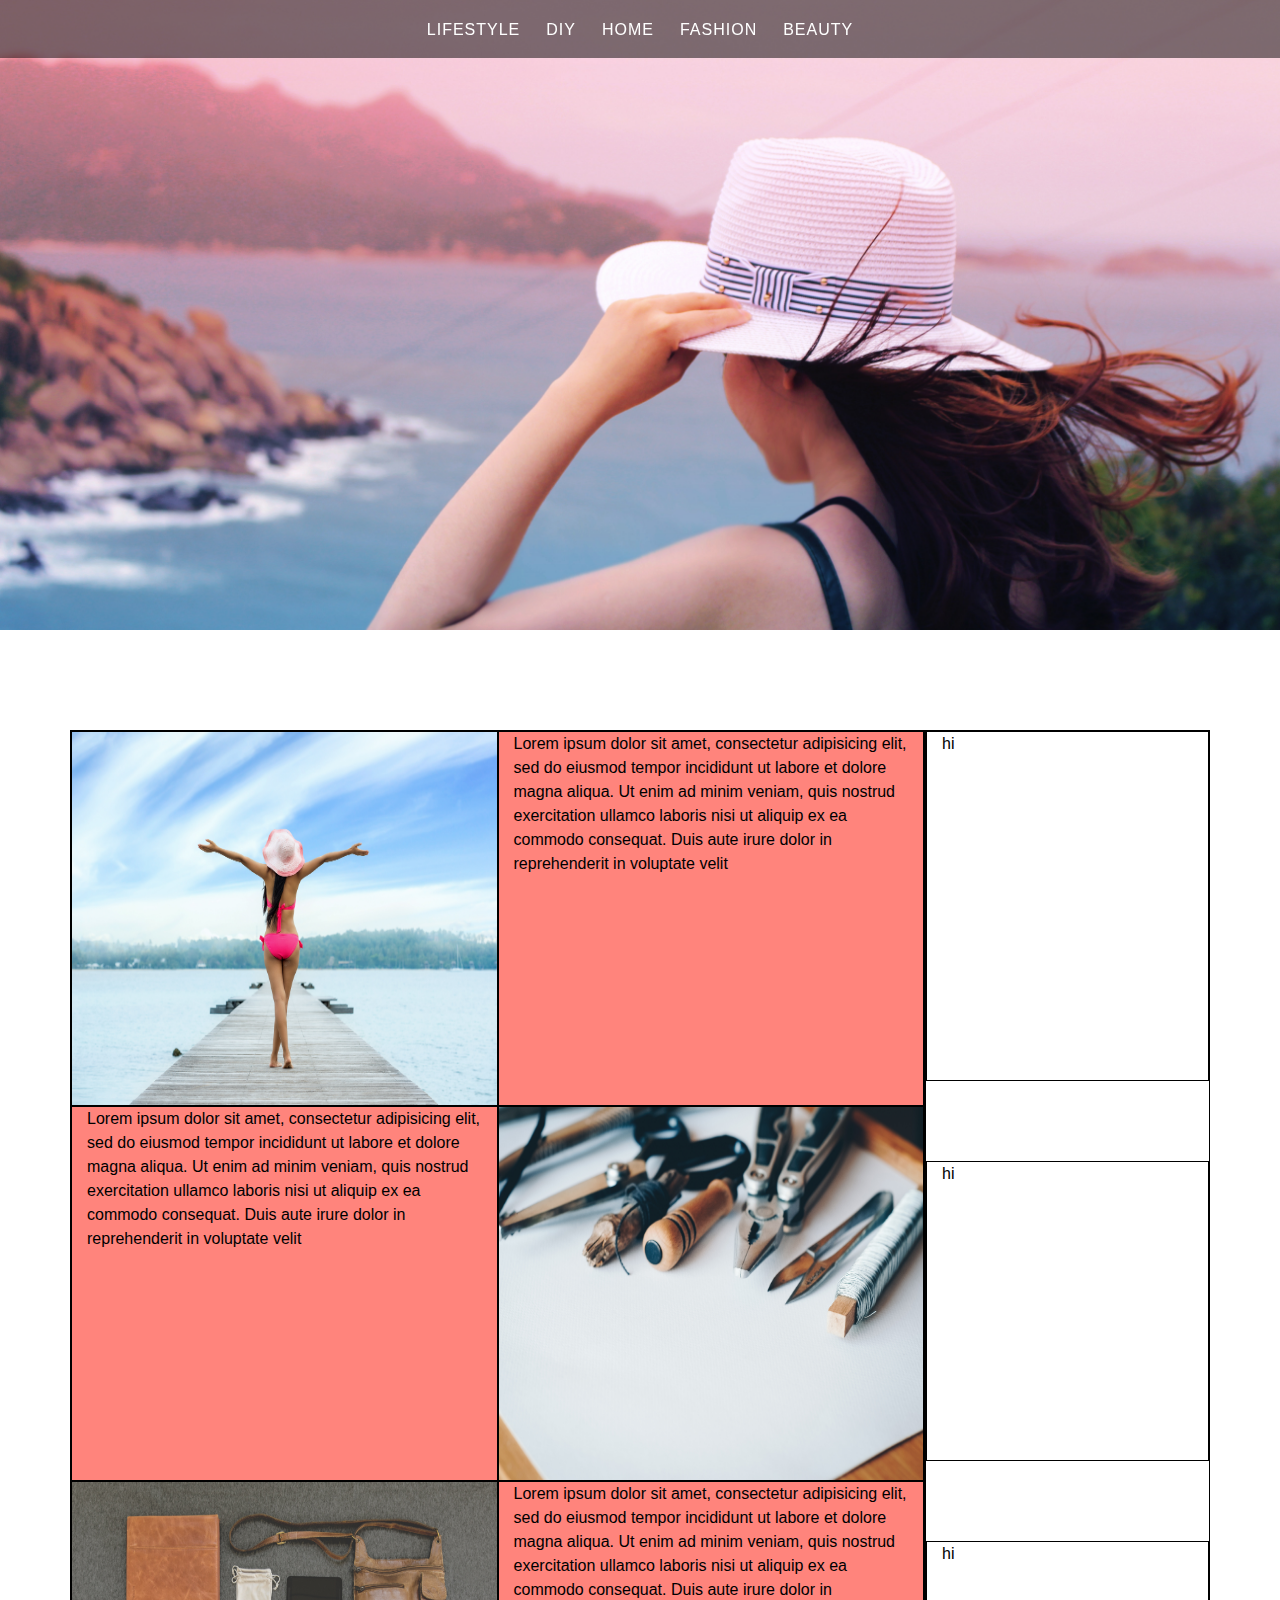
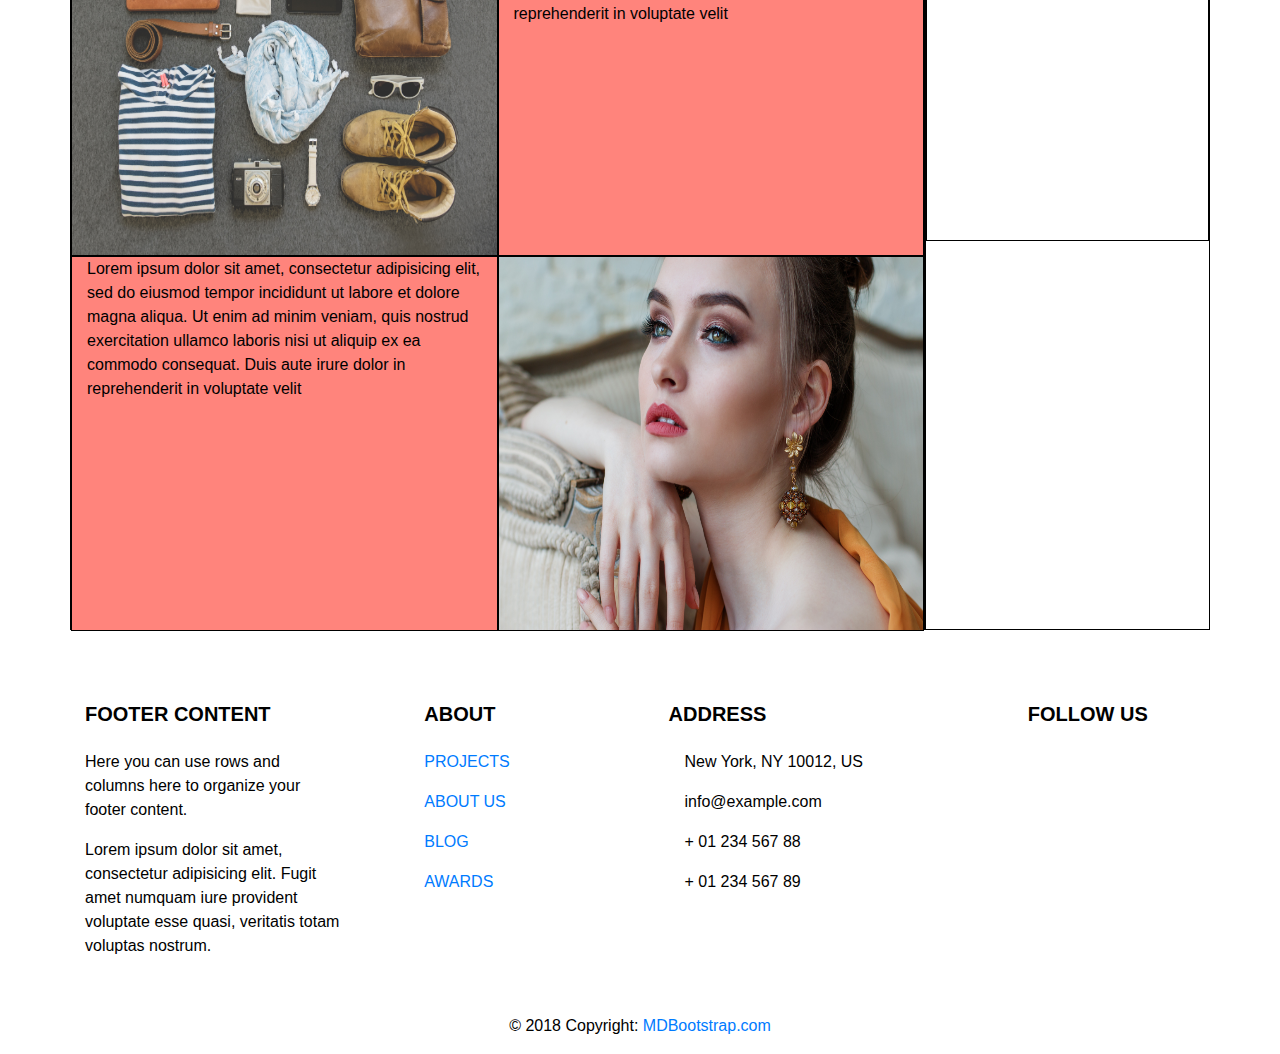
<file: index.html>
<!DOCTYPE html>
<html lang="en">
<head>
	<meta charset="utf-8">
	<meta name="viewport" content="width=device-width, initial-scale=1.0, maximum-scale=1.0, user-scalable=no">
	<meta http-equiv="X-UA-Compatible" content="IE=Edge">

	<!-- EXTERNAL BOOTSTRAP -->
	<link rel="stylesheet" type="text/css" href="assets/css/bootstrap.min.css">

	<!-- EXTERNAL CSS -->
	<link rel="stylesheet" type="text/css" href="assets/css/style.css">

	<!-- FONT AWESOME -->
	<link rel="stylesheet" href="https://use.fontawesome.com/releases/v5.0.13/css/all.css" integrity="sha384-DNOHZ68U8hZfKXOrtjWvjxusGo9WQnrNx2sqG0tfsghAvtVlRW3tvkXWZh58N9jp" crossorigin="anonymous">


	<script src="https://ajax.googleapis.com/ajax/libs/jquery/3.3.1/jquery.min.js"></script>
  	<script src="https://maxcdn.bootstrapcdn.com/bootstrap/3.3.7/js/bootstrap.min.js"></script>

	<title>Home</title>
</head>

<body id="bg-color">

<!-- BANNER -->
<div class="container-fluid" id="bg-banner"></div>
<!-- BANNER -->

<!-- NAVIGATION -->
<div class="container-fluid"> 
	<nav class="navbar fixed-top navbar-expand-lg navbar-inverse navbar-fixed-top navbar-default"> <!-- START OF NAVIGATION -->
  		<button class="navbar-toggler navbar-toggler-right" type="button" data-toggle="collapse" 
  		data-target="#navbarTogglerDemo02" aria-controls="navbarTogglerDemo02" aria-expanded="false" 
  		aria-label="Toggle navigation">
    	<span class="navbar-toggler-icon"></span>
  		</button>

  		<div class="nav collapse navbar-collapse" id="navbarTogglerDemo02">  
    		<ul class="navbar-nav mr-auto mt-2 mt-md-0 mx-auto text-center">
      			<li class="nav-item">
        		<a class="nav-link" href="index-1.html">LIFESTYLE</a>
      			</li>
      			<li class="nav-item">
        		<a class="nav-link" href="index-2.html">DIY</a>
      			</li>
      		    <li class="nav-item">
        		<a class="nav-link" href="index.html">HOME</a>
      			</li>
      			<li class="nav-item">
        		<a class="nav-link" href="index-3.html">FASHION</a>
      			</li>
      			<li class="nav-item">
        		<a class="nav-link" href="index-4.html">BEAUTY</a>
      			</li>
    		</ul>
  		</div>
	</nav> 
</div>
<!-- NAVIGATION -->


<!-- OVERVIEW OF NAV-CONTENT -->
<!-- MAIN BODY -->
<div class="container-fluid">
<div class="container main-container">
	<div class="row row-all">

<!-- START OF LEFT SIDE -->
		<div class="col-9 main-left test">
			<div class="row left-row">
<!-- 1st -->
				<div class="col-6 img-adjust test">
					<img class="img-top" src="assets/images/lifestyle.jpg">
				</div>
				<div class="col-6 text-adjust test">
					<p>Lorem ipsum dolor sit amet, consectetur adipisicing elit, sed do eiusmod
					tempor incididunt ut labore et dolore magna aliqua. Ut enim ad minim veniam,
					quis nostrud exercitation ullamco laboris nisi ut aliquip ex ea commodo
					consequat. Duis aute irure dolor in reprehenderit in voluptate velit</p>
				</div>
<!-- 2nd -->
				<div class="col-6 text-adjust test">
					<p>Lorem ipsum dolor sit amet, consectetur adipisicing elit, sed do eiusmod
					tempor incididunt ut labore et dolore magna aliqua. Ut enim ad minim veniam,
					quis nostrud exercitation ullamco laboris nisi ut aliquip ex ea commodo
					consequat. Duis aute irure dolor in reprehenderit in voluptate velit</p>
				</div>
				<div class="col-6 img-adjust test">
					<img class="img-top" src="assets/images/diy.jpg">
				</div>
<!-- 3rd -->
				<div class="col-6 img-adjust test">
					<img class="img-top" src="assets/images/fashion.jpg">
				</div>
				<div class="col-6 text-adjust test">
					<p>Lorem ipsum dolor sit amet, consectetur adipisicing elit, sed do eiusmod
					tempor incididunt ut labore et dolore magna aliqua. Ut enim ad minim veniam,
					quis nostrud exercitation ullamco laboris nisi ut aliquip ex ea commodo
					consequat. Duis aute irure dolor in reprehenderit in voluptate velit</p>
				</div>
<!-- 4th -->
				<div class="col-6 text-adjust test">
					<p>Lorem ipsum dolor sit amet, consectetur adipisicing elit, sed do eiusmod
					tempor incididunt ut labore et dolore magna aliqua. Ut enim ad minim veniam,
					quis nostrud exercitation ullamco laboris nisi ut aliquip ex ea commodo
					consequat. Duis aute irure dolor in reprehenderit in voluptate velit</p>
				</div>
				<div class="col-6 img-adjust test">
					<img class="img-top" src="assets/images/beauty.jpg">
				</div>
			</div>
		</div>	
<!-- END OF LEFT SIDE -->

<!-- START OF RIGHT SIDE -->
		<div class="col-3 main-right test">
			<div class="row right-row">
				<div class="col-12 sub-right-top test">hi</div>
				<div class="col-12 sub-right-middle test">hi</div>	
				<div class="col-12 sub-right-bottom test">hi</div>	
			</div>
		</div>	
<!-- END OF RIGHT SIDE -->

	</div>
</div>
</div>

<!-- FOOTER -->

<!-- Footer -->
<footer class="page-footer font-small mdb-color lighten-3 pt-4 mt-4">

  <!-- Footer Links -->
  <div class="container text-center text-md-left">

    <!-- Grid row -->
    <div class="row">

      <!-- Grid column -->
      <div class="col-md-4 col-lg-3 mr-auto my-md-4 my-0 mt-4 mb-1">

        <!-- Content -->
        <h5 class="font-weight-bold text-uppercase mb-4">Footer Content</h5>
        <p>Here you can use rows and columns here to organize your footer content.</p>
        <p>Lorem ipsum dolor sit amet, consectetur adipisicing elit. Fugit amet numquam iure provident voluptate esse quasi, veritatis totam voluptas nostrum.</p>

      </div>
      <!-- Grid column -->

      <hr class="clearfix w-100 d-md-none">

      <!-- Grid column -->
      <div class="col-md-2 col-lg-2 mx-auto my-md-4 my-0 mt-4 mb-1">

        <!-- Links -->
        <h5 class="font-weight-bold text-uppercase mb-4">About</h5>

        <ul class="list-unstyled">
          <li><p><a href="#!">PROJECTS</a></p></li>
          <li><p><a href="#!">ABOUT US</a></p></li>
          <li><p><a href="#!">BLOG</a></p></li>
          <li><p><a href="#!">AWARDS</a></p></li>
        </ul>

      </div>
      <!-- Grid column -->

      <hr class="clearfix w-100 d-md-none">

      <!-- Grid column -->
      <div class="col-md-4 col-lg-3 mx-auto my-md-4 my-0 mt-4 mb-1">

        <!-- Contact details -->
        <h5 class="font-weight-bold text-uppercase mb-4">Address</h5>

        <ul class="list-unstyled">
          <li><p><i class="fa fa-home mr-3"></i> New York, NY 10012, US</p></li>
          <li><p><i class="fa fa-envelope mr-3"></i> info@example.com</p></li>
          <li><p><i class="fa fa-phone mr-3"></i> + 01 234 567 88</p></li>
          <li><p><i class="fa fa-print mr-3"></i> + 01 234 567 89</p></li>
        </ul>

      </div>
      <!-- Grid column -->

      <hr class="clearfix w-100 d-md-none">

      <!-- Grid column -->
      <div class="col-md-2 col-lg-2 text-center mx-auto my-4">

        <!-- Social buttons -->
        <h5 class="font-weight-bold text-uppercase mb-4">Follow Us</h5>

        <!-- Facebook -->
        <a type="button" class="btn-floating btn-fb"><i class="fa fa-facebook"></i></a>
        <!-- Twitter -->
        <a type="button" class="btn-floating btn-tw"><i class="fa fa-twitter"></i></a>
        <!-- Google +-->
        <a type="button" class="btn-floating btn-gplus"><i class="fa fa-google-plus"></i></a>
        <!-- Dribbble -->
        <a type="button" class="btn-floating btn-dribbble"><i class="fa fa-dribbble"></i></a>

      </div>
      <!-- Grid column -->

    </div>
    <!-- Grid row -->

  </div>
  <!-- Footer Links -->

  <!-- Copyright -->
  <div class="footer-copyright text-center py-3">© 2018 Copyright:
    <a href="https://mdbootstrap.com/bootstrap-tutorial/"> MDBootstrap.com</a>
  </div>
  <!-- Copyright -->

</footer>
<!-- Footer -->
                      










<!-- jQuery first, then Popper.js, then Bootstrap JS -->
    <script src="https://code.jquery.com/jquery-3.3.1.slim.min.js" integrity="sha384-q8i/X+965DzO0rT7abK41JStQIAqVgRVzpbzo5smXKp4YfRvH+8abtTE1Pi6jizo" crossorigin="anonymous"></script>
    <script src="https://cdnjs.cloudflare.com/ajax/libs/popper.js/1.14.3/umd/popper.min.js" integrity="sha384-ZMP7rVo3mIykV+2+9J3UJ46jBk0WLaUAdn689aCwoqbBJiSnjAK/l8WvCWPIPm49" crossorigin="anonymous"></script>
    <script src="https://stackpath.bootstrapcdn.com/bootstrap/4.1.1/js/bootstrap.min.js" integrity="sha384-smHYKdLADwkXOn1EmN1qk/HfnUcbVRZyYmZ4qpPea6sjB/pTJ0euyQp0Mk8ck+5T" crossorigin="anonymous"></script>

    <!-- external bootstrap js-->
    <script src="assets/js/bootstrap.min.js"></script>

</body>
</html>
</file>
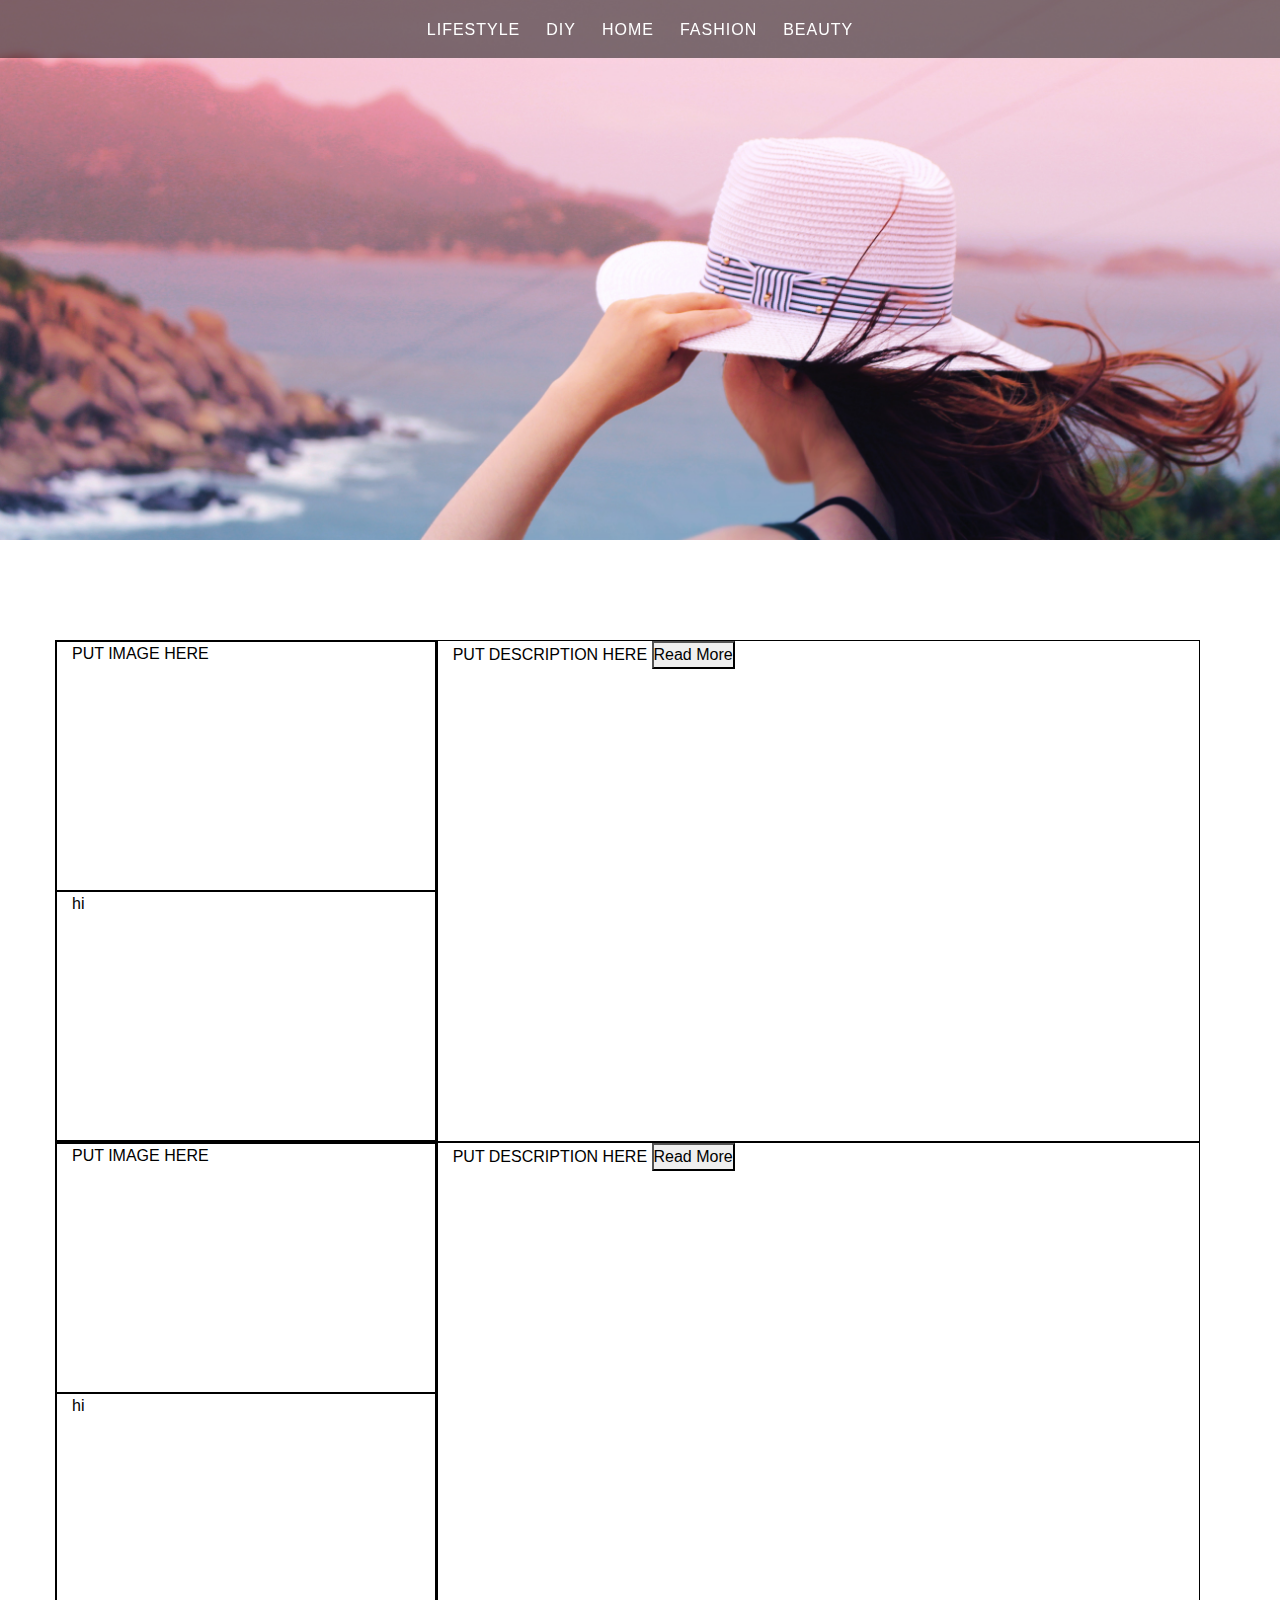
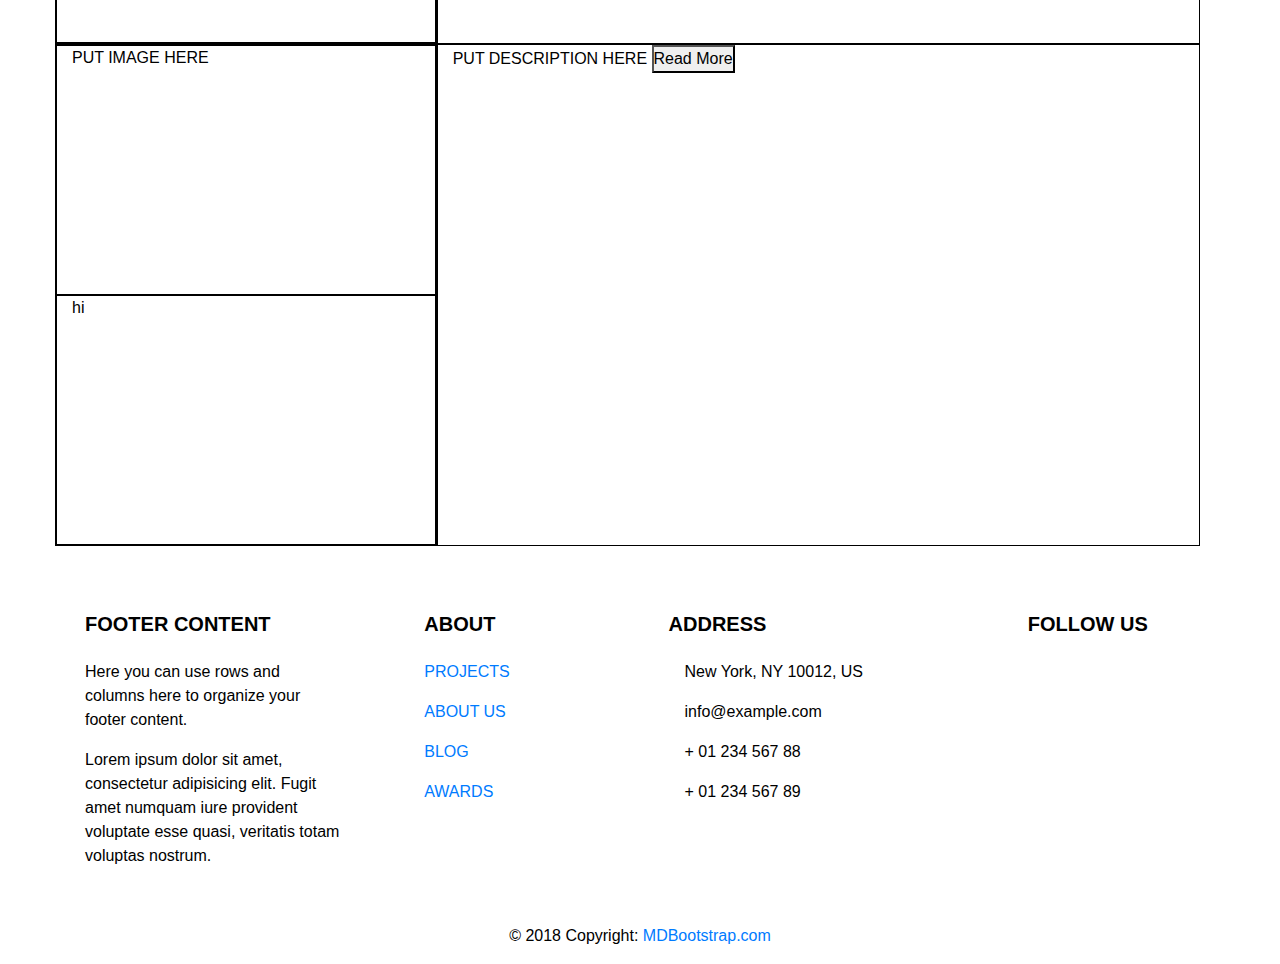
<file: index-1.html>
<!DOCTYPE html>
<html lang="en">
<head>
	<meta charset="utf-8">
	<meta name="viewport" content="width=device-width, initial-scale=1.0, maximum-scale=1.0, user-scalable=no">
	<meta http-equiv="X-UA-Compatible" content="IE=Edge">

	<!-- EXTERNAL BOOTSTRAP -->
	<link rel="stylesheet" type="text/css" href="assets/css/bootstrap.min.css">

	<!-- EXTERNAL CSS -->
	<link rel="stylesheet" type="text/css" href="assets/css/style-1.css">

	<script src="https://ajax.googleapis.com/ajax/libs/jquery/3.3.1/jquery.min.js"></script>
  	<script src="https://maxcdn.bootstrapcdn.com/bootstrap/3.3.7/js/bootstrap.min.js"></script>

	<title>Lifestyle</title>
</head>
	
<body id="bg-color">

<!-- BANNER -->
<div class="container-fluid" id="bg-banner"></div>
<!-- BANNER -->

<!-- NAVIGATION -->
<div class="container-fluid"> 
	<nav class="navbar fixed-top navbar-expand-lg navbar-inverse navbar-fixed-top navbar-default"> <!-- START OF NAVIGATION -->
  		<button class="navbar-toggler navbar-toggler-right" type="button" data-toggle="collapse" 
  		data-target="#navbarTogglerDemo02" aria-controls="navbarTogglerDemo02" aria-expanded="false" 
  		aria-label="Toggle navigation">
    	<span class="navbar-toggler-icon"></span>
  		</button>

  		<div class="nav collapse navbar-collapse" id="navbarTogglerDemo02">  
    		<ul class="navbar-nav mr-auto mt-2 mt-md-0 mx-auto text-center">
      			<li class="nav-item">
        		<a class="nav-link" href="index-1.html">LIFESTYLE</a>
      			</li>
      			<li class="nav-item">
        		<a class="nav-link" href="index-2.html">DIY</a>
      			</li>
      		    <li class="nav-item">
        		<a class="nav-link" href="index.html">HOME</a>
      			</li>
      			<li class="nav-item">
        		<a class="nav-link" href="index-3.html">FASHION</a>
      			</li>
      			<li class="nav-item">
        		<a class="nav-link" href="index-4.html">BEAUTY</a>
      			</li>
    		</ul>
  		</div>
	</nav> 
</div>
<!-- NAVIGATION -->

<div class="container-fluid">
<div class="container main-container">
	<div class="row">

<!-- START OF LEFT SIDE -->
				<div class="row left-row">
				<div class="col-4 test">
					<div class="row">
						<div class="col-12 lifestyle-img test">PUT IMAGE HERE</div>
						<div class="col-12 lifestyle-img test">hi</div>
					</div>
				</div>	
				<div class="col-8 test">PUT DESCRIPTION HERE
				<button>Read More</button>
				</div>
				<div class="col-4 test">
					<div class="row">
						<div class="col-12 lifestyle-img test">PUT IMAGE HERE</div>
						<div class="col-12 lifestyle-img test">hi</div>
					</div>
				</div>	
				<div class="col-8 test">PUT DESCRIPTION HERE
				<button>Read More</button>
				</div>
				<div class="col-4 test">
					<div class="row">
						<div class="col-12 lifestyle-img test">PUT IMAGE HERE</div>
						<div class="col-12 lifestyle-img test">hi</div>
					</div>
				</div>	
				<div class="col-8 test">PUT DESCRIPTION HERE
				<button>Read More</button>
				</div>
			</div>

<!-- END OF LEFT SIDE -->

	</div>
</div>
</div>

<!-- FOOTER -->

<!-- Footer -->
<footer class="page-footer font-small mdb-color lighten-3 pt-4 mt-4">

  <!-- Footer Links -->
  <div class="container text-center text-md-left">

    <!-- Grid row -->
    <div class="row">

      <!-- Grid column -->
      <div class="col-md-4 col-lg-3 mr-auto my-md-4 my-0 mt-4 mb-1">

        <!-- Content -->
        <h5 class="font-weight-bold text-uppercase mb-4">Footer Content</h5>
        <p>Here you can use rows and columns here to organize your footer content.</p>
        <p>Lorem ipsum dolor sit amet, consectetur adipisicing elit. Fugit amet numquam iure provident voluptate esse quasi, veritatis totam voluptas nostrum.</p>

      </div>
      <!-- Grid column -->

      <hr class="clearfix w-100 d-md-none">

      <!-- Grid column -->
      <div class="col-md-2 col-lg-2 mx-auto my-md-4 my-0 mt-4 mb-1">

        <!-- Links -->
        <h5 class="font-weight-bold text-uppercase mb-4">About</h5>

        <ul class="list-unstyled">
          <li><p><a href="#!">PROJECTS</a></p></li>
          <li><p><a href="#!">ABOUT US</a></p></li>
          <li><p><a href="#!">BLOG</a></p></li>
          <li><p><a href="#!">AWARDS</a></p></li>
        </ul>

      </div>
      <!-- Grid column -->

      <hr class="clearfix w-100 d-md-none">

      <!-- Grid column -->
      <div class="col-md-4 col-lg-3 mx-auto my-md-4 my-0 mt-4 mb-1">

        <!-- Contact details -->
        <h5 class="font-weight-bold text-uppercase mb-4">Address</h5>

        <ul class="list-unstyled">
          <li><p><i class="fa fa-home mr-3"></i> New York, NY 10012, US</p></li>
          <li><p><i class="fa fa-envelope mr-3"></i> info@example.com</p></li>
          <li><p><i class="fa fa-phone mr-3"></i> + 01 234 567 88</p></li>
          <li><p><i class="fa fa-print mr-3"></i> + 01 234 567 89</p></li>
        </ul>

      </div>
      <!-- Grid column -->

      <hr class="clearfix w-100 d-md-none">

      <!-- Grid column -->
      <div class="col-md-2 col-lg-2 text-center mx-auto my-4">

        <!-- Social buttons -->
        <h5 class="font-weight-bold text-uppercase mb-4">Follow Us</h5>

        <!-- Facebook -->
        <a type="button" class="btn-floating btn-fb"><i class="fa fa-facebook"></i></a>
        <!-- Twitter -->
        <a type="button" class="btn-floating btn-tw"><i class="fa fa-twitter"></i></a>
        <!-- Google +-->
        <a type="button" class="btn-floating btn-gplus"><i class="fa fa-google-plus"></i></a>
        <!-- Dribbble -->
        <a type="button" class="btn-floating btn-dribbble"><i class="fa fa-dribbble"></i></a>

      </div>
      <!-- Grid column -->

    </div>
    <!-- Grid row -->

  </div>
  <!-- Footer Links -->

  <!-- Copyright -->
  <div class="footer-copyright text-center py-3">© 2018 Copyright:
    <a href="https://mdbootstrap.com/bootstrap-tutorial/"> MDBootstrap.com</a>
  </div>
  <!-- Copyright -->

</footer>
<!-- Footer -->
                  












<!-- jQuery first, then Popper.js, then Bootstrap JS -->
    <script src="https://code.jquery.com/jquery-3.3.1.slim.min.js" integrity="sha384-q8i/X+965DzO0rT7abK41JStQIAqVgRVzpbzo5smXKp4YfRvH+8abtTE1Pi6jizo" crossorigin="anonymous"></script>
    <script src="https://cdnjs.cloudflare.com/ajax/libs/popper.js/1.14.3/umd/popper.min.js" integrity="sha384-ZMP7rVo3mIykV+2+9J3UJ46jBk0WLaUAdn689aCwoqbBJiSnjAK/l8WvCWPIPm49" crossorigin="anonymous"></script>
    <script src="https://stackpath.bootstrapcdn.com/bootstrap/4.1.1/js/bootstrap.min.js" integrity="sha384-smHYKdLADwkXOn1EmN1qk/HfnUcbVRZyYmZ4qpPea6sjB/pTJ0euyQp0Mk8ck+5T" crossorigin="anonymous"></script>

    <!-- external bootstrap js-->
    <script src="assets/js/bootstrap.min.js"></script>
</body>
</file>
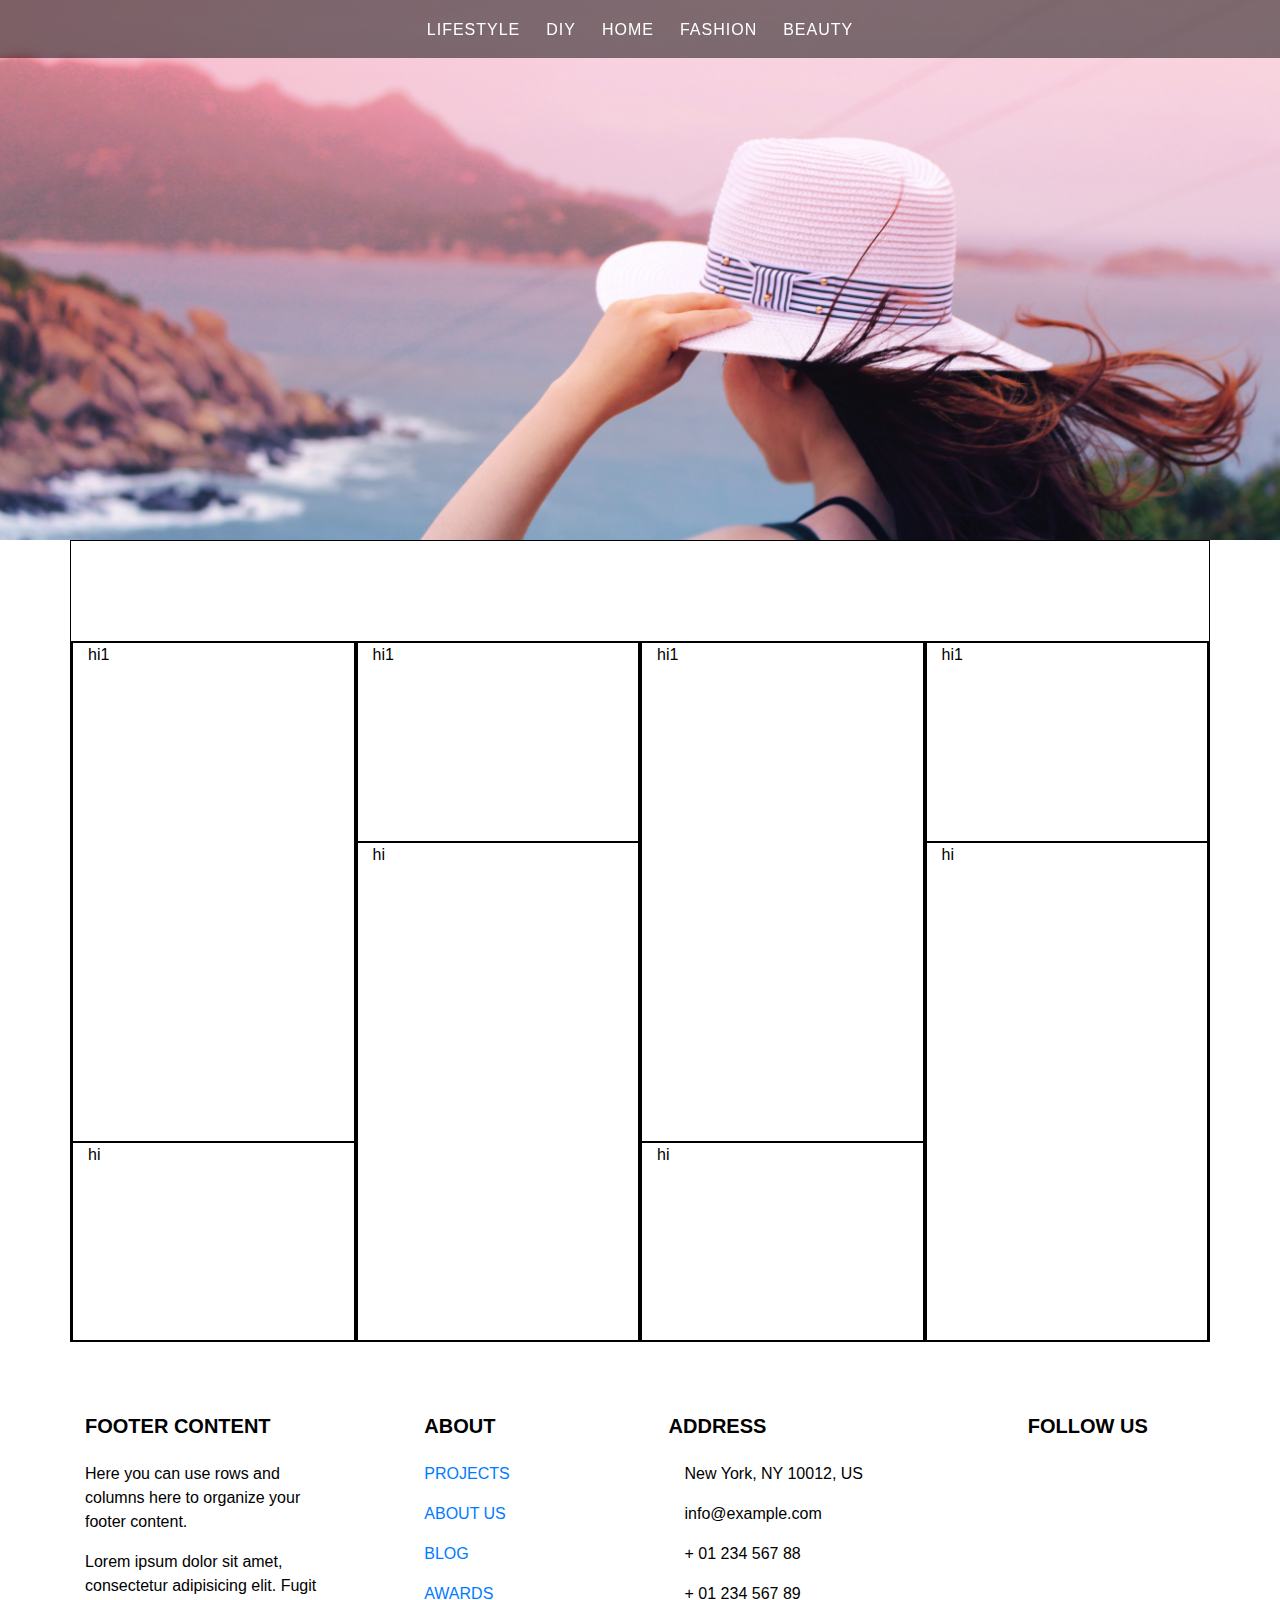
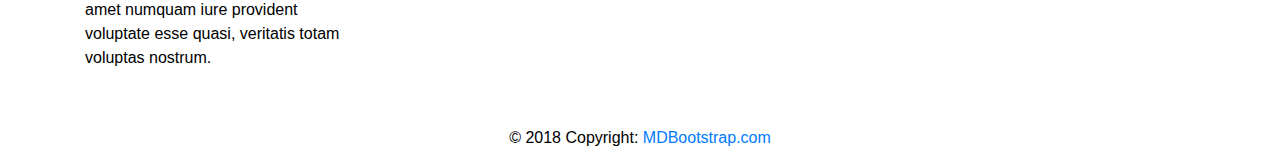
<file: index-2.html>
<!DOCTYPE html>
<html lang="en">
<head>
	<meta charset="utf-8">
	<meta name="viewport" content="width=device-width, initial-scale=1.0, maximum-scale=1.0, user-scalable=no">
	<meta http-equiv="X-UA-Compatible" content="IE=Edge">

	<!-- EXTERNAL BOOTSTRAP -->
	<link rel="stylesheet" type="text/css" href="assets/css/bootstrap.min.css">

	<!-- EXTERNAL CSS -->
	<link rel="stylesheet" type="text/css" href="assets/css/style-2.css">

	<script src="https://ajax.googleapis.com/ajax/libs/jquery/3.3.1/jquery.min.js"></script>
  	<script src="https://maxcdn.bootstrapcdn.com/bootstrap/3.3.7/js/bootstrap.min.js"></script>

	<title>DIY</title>
</head>

<body id="bg-color">

<!-- BANNER -->
<div class="container-fluid" id="bg-banner"></div>
<!-- BANNER -->

<!-- NAVIGATION -->
<div class="container-fluid"> 
	<nav class="navbar fixed-top navbar-expand-lg navbar-inverse navbar-fixed-top navbar-default"> <!-- START OF NAVIGATION -->
  		<button class="navbar-toggler navbar-toggler-right" type="button" data-toggle="collapse" 
  		data-target="#navbarTogglerDemo02" aria-controls="navbarTogglerDemo02" aria-expanded="false" 
  		aria-label="Toggle navigation">
    	<span class="navbar-toggler-icon"></span>
  		</button>

  		<div class="nav collapse navbar-collapse" id="navbarTogglerDemo02">  
    		<ul class="navbar-nav mr-auto mt-2 mt-md-0 mx-auto text-center">
      			<li class="nav-item">
        		<a class="nav-link" href="index-1.html">LIFESTYLE</a>
      			</li>
      			<li class="nav-item">
        		<a class="nav-link" href="index-2.html">DIY</a>
      			</li>
      		    <li class="nav-item">
        		<a class="nav-link" href="index.html">HOME</a>
      			</li>
      			<li class="nav-item">
        		<a class="nav-link" href="index-3.html">FASHION</a>
      			</li>
      			<li class="nav-item">
        		<a class="nav-link" href="index-4.html">BEAUTY</a>
      			</li>
    		</ul>
  		</div>
	</nav> 
</div>
<!-- NAVIGATION -->

<div class="container-fluid">
<div class="container main-container">

<!-- START OF MAIN -->
	<div class="row test">
		<div class="col-3 diy-col test">
			<div class="row">
				<div class="col-12 col-tall test">
					hi1
				</div>
				<div class="col-12 col-short test">
					hi
				</div>
			</div>
		</div>
		<div class="col-3 diy-col test">
			<div class="row">
				<div class="col-12 col-short test">
					hi1
				</div>
				<div class="col-12 col-tall test">
					hi
				</div>
			</div>
		</div>
		<div class="col-3 diy-col test">
			<div class="row">
				<div class="col-12 col-tall test">
					hi1
				</div>
				<div class="col-12 col-short test">
					hi
				</div>
			</div>
		</div>
		<div class="col-3 diy-col  test">
			<div class="row">
				<div class="col-12 col-short test">
					hi1
				</div>
				<div class="col-12 col-tall test">
					hi
				</div>
			</div>
		</div>
	</div>
	<!-- END OF MAIN -->


	</div>
</div>
</div>


<!-- FOOTER -->

<!-- Footer -->
<footer class="page-footer font-small mdb-color lighten-3 pt-4 mt-4">

  <!-- Footer Links -->
  <div class="container text-center text-md-left">

    <!-- Grid row -->
    <div class="row">

      <!-- Grid column -->
      <div class="col-md-4 col-lg-3 mr-auto my-md-4 my-0 mt-4 mb-1">

        <!-- Content -->
        <h5 class="font-weight-bold text-uppercase mb-4">Footer Content</h5>
        <p>Here you can use rows and columns here to organize your footer content.</p>
        <p>Lorem ipsum dolor sit amet, consectetur adipisicing elit. Fugit amet numquam iure provident voluptate esse quasi, veritatis totam voluptas nostrum.</p>

      </div>
      <!-- Grid column -->

      <hr class="clearfix w-100 d-md-none">

      <!-- Grid column -->
      <div class="col-md-2 col-lg-2 mx-auto my-md-4 my-0 mt-4 mb-1">

        <!-- Links -->
        <h5 class="font-weight-bold text-uppercase mb-4">About</h5>

        <ul class="list-unstyled">
          <li><p><a href="#!">PROJECTS</a></p></li>
          <li><p><a href="#!">ABOUT US</a></p></li>
          <li><p><a href="#!">BLOG</a></p></li>
          <li><p><a href="#!">AWARDS</a></p></li>
        </ul>

      </div>
      <!-- Grid column -->

      <hr class="clearfix w-100 d-md-none">

      <!-- Grid column -->
      <div class="col-md-4 col-lg-3 mx-auto my-md-4 my-0 mt-4 mb-1">

        <!-- Contact details -->
        <h5 class="font-weight-bold text-uppercase mb-4">Address</h5>

        <ul class="list-unstyled">
          <li><p><i class="fa fa-home mr-3"></i> New York, NY 10012, US</p></li>
          <li><p><i class="fa fa-envelope mr-3"></i> info@example.com</p></li>
          <li><p><i class="fa fa-phone mr-3"></i> + 01 234 567 88</p></li>
          <li><p><i class="fa fa-print mr-3"></i> + 01 234 567 89</p></li>
        </ul>

      </div>
      <!-- Grid column -->

      <hr class="clearfix w-100 d-md-none">

      <!-- Grid column -->
      <div class="col-md-2 col-lg-2 text-center mx-auto my-4">

        <!-- Social buttons -->
        <h5 class="font-weight-bold text-uppercase mb-4">Follow Us</h5>

        <!-- Facebook -->
        <a type="button" class="btn-floating btn-fb"><i class="fa fa-facebook"></i></a>
        <!-- Twitter -->
        <a type="button" class="btn-floating btn-tw"><i class="fa fa-twitter"></i></a>
        <!-- Google +-->
        <a type="button" class="btn-floating btn-gplus"><i class="fa fa-google-plus"></i></a>
        <!-- Dribbble -->
        <a type="button" class="btn-floating btn-dribbble"><i class="fa fa-dribbble"></i></a>

      </div>
      <!-- Grid column -->

    </div>
    <!-- Grid row -->

  </div>
  <!-- Footer Links -->

  <!-- Copyright -->
  <div class="footer-copyright text-center py-3">© 2018 Copyright:
    <a href="https://mdbootstrap.com/bootstrap-tutorial/"> MDBootstrap.com</a>
  </div>
  <!-- Copyright -->

</footer>
<!-- Footer -->
                  











<!-- jQuery first, then Popper.js, then Bootstrap JS -->
    <script src="https://code.jquery.com/jquery-3.3.1.slim.min.js" integrity="sha384-q8i/X+965DzO0rT7abK41JStQIAqVgRVzpbzo5smXKp4YfRvH+8abtTE1Pi6jizo" crossorigin="anonymous"></script>
    <script src="https://cdnjs.cloudflare.com/ajax/libs/popper.js/1.14.3/umd/popper.min.js" integrity="sha384-ZMP7rVo3mIykV+2+9J3UJ46jBk0WLaUAdn689aCwoqbBJiSnjAK/l8WvCWPIPm49" crossorigin="anonymous"></script>
    <script src="https://stackpath.bootstrapcdn.com/bootstrap/4.1.1/js/bootstrap.min.js" integrity="sha384-smHYKdLADwkXOn1EmN1qk/HfnUcbVRZyYmZ4qpPea6sjB/pTJ0euyQp0Mk8ck+5T" crossorigin="anonymous"></script>

    <!-- external bootstrap js-->
    <script src="assets/js/bootstrap.min.js"></script>
</body>
</file>
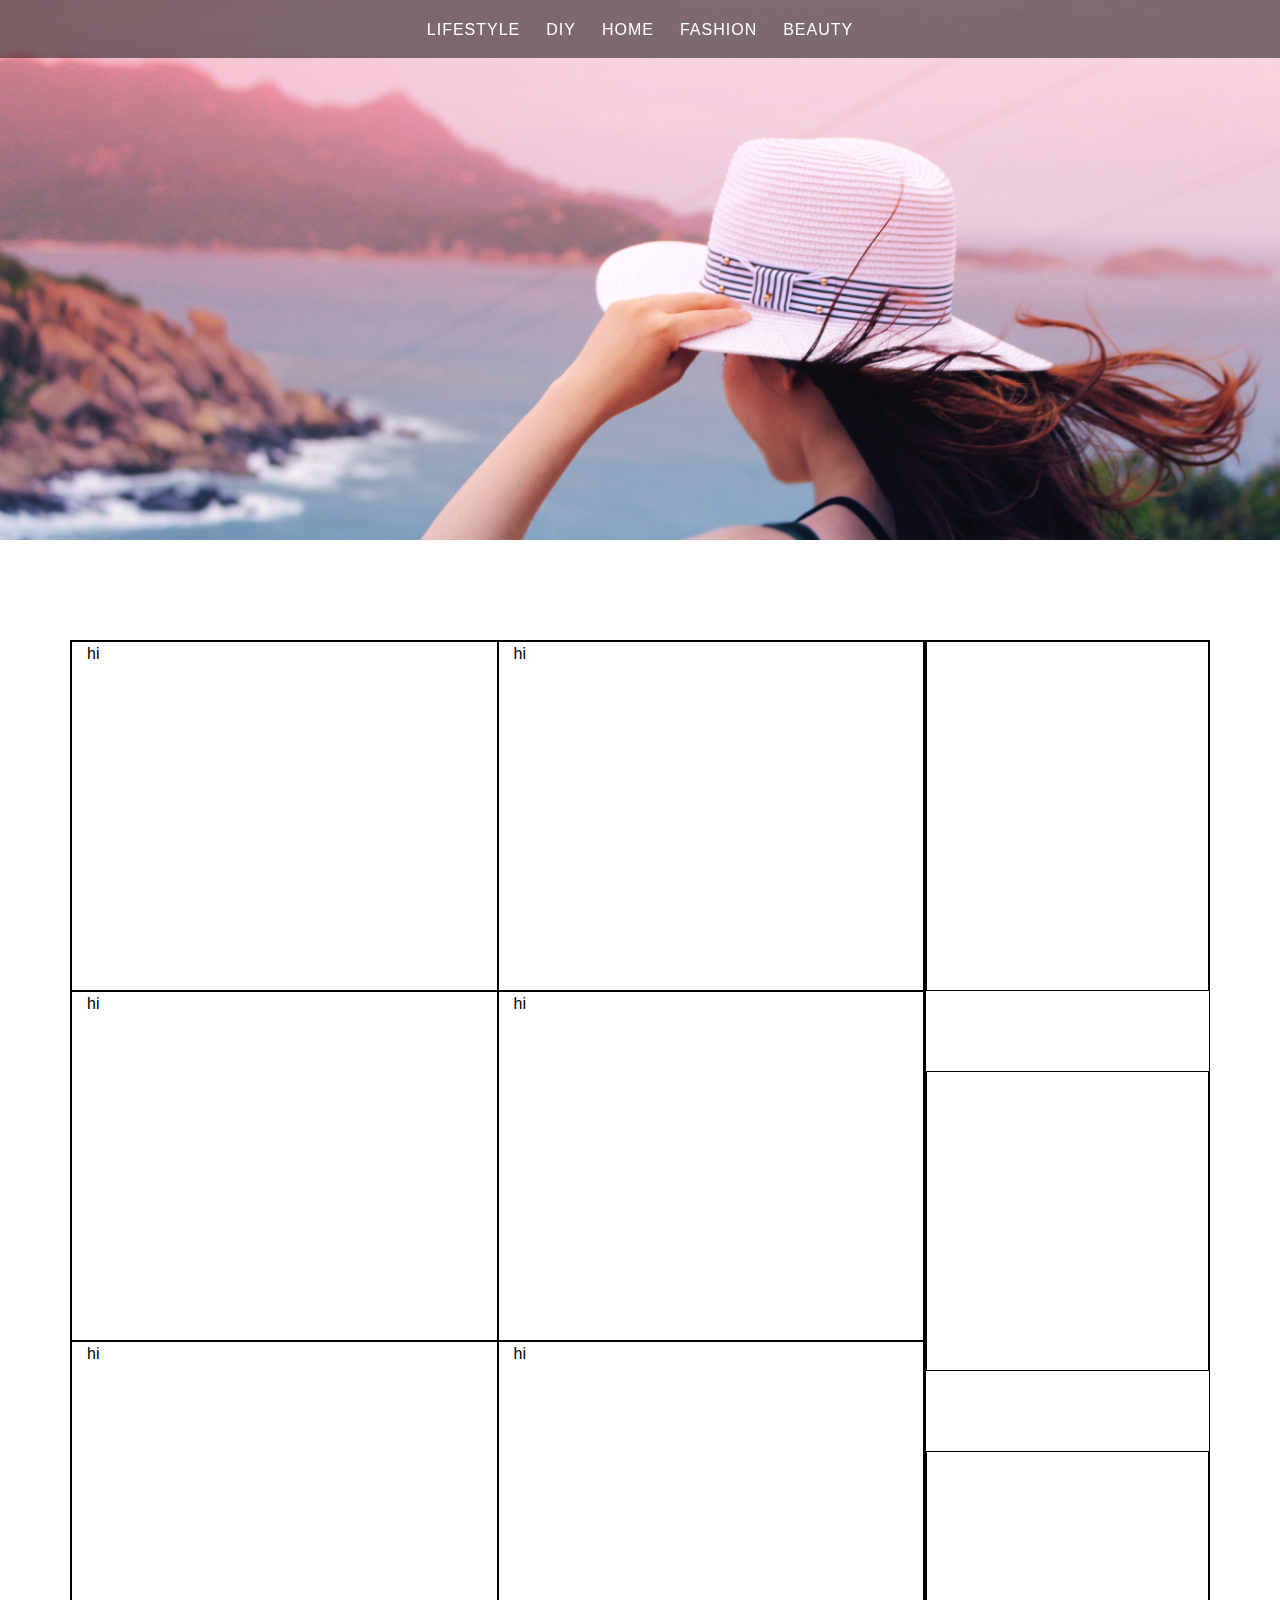
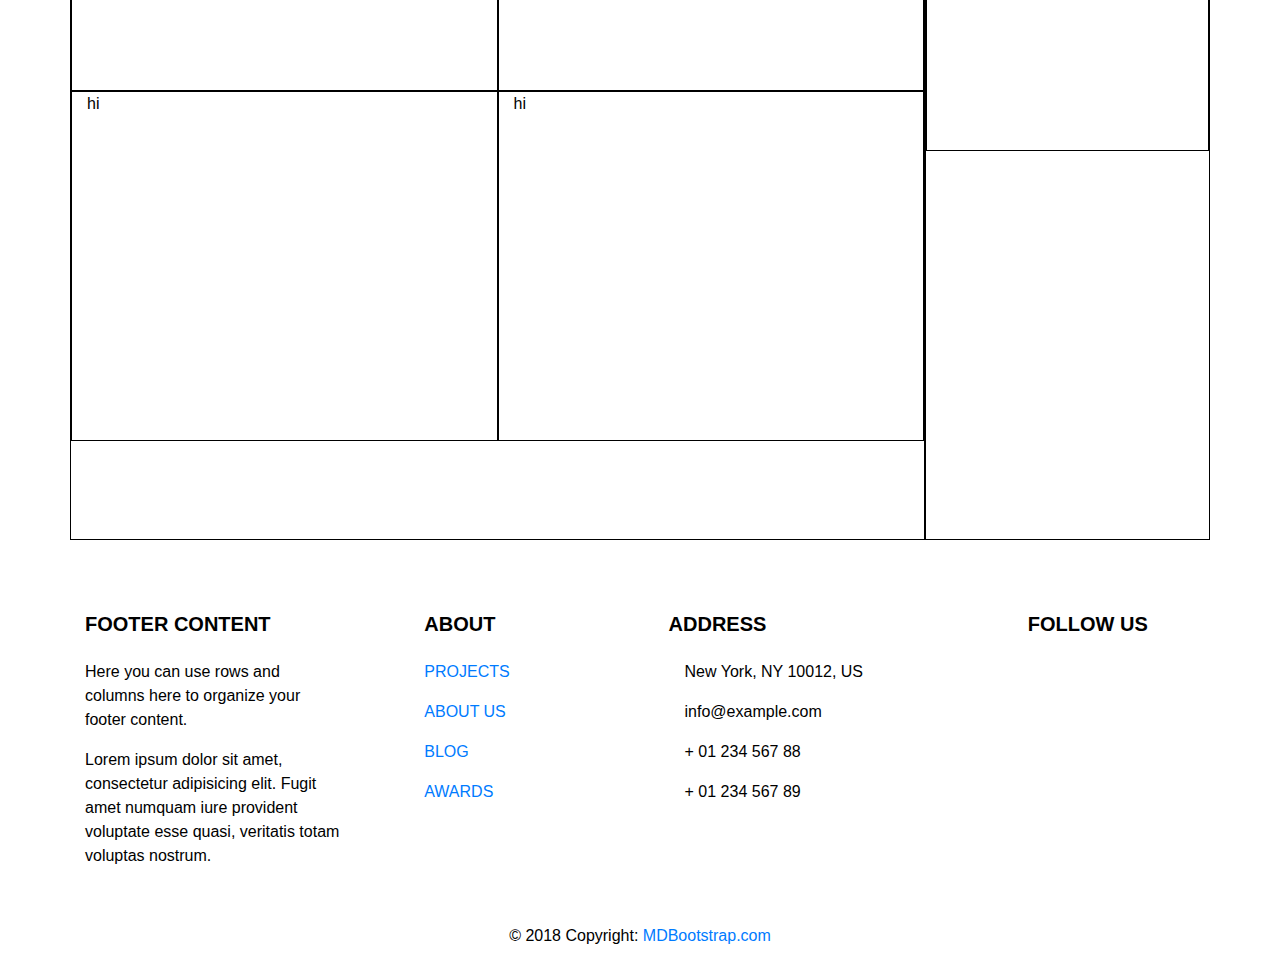
<file: index-3.html>
<!DOCTYPE html>
<html lang="en">
<head>
	<meta charset="utf-8">
	<meta name="viewport" content="width=device-width, initial-scale=1.0, maximum-scale=1.0, user-scalable=no">
	<meta http-equiv="X-UA-Compatible" content="IE=Edge">

	<!-- EXTERNAL BOOTSTRAP -->
	<link rel="stylesheet" type="text/css" href="assets/css/bootstrap.min.css">

	<!-- EXTERNAL CSS -->
	<link rel="stylesheet" type="text/css" href="assets/css/style-3.css">

	<script src="https://ajax.googleapis.com/ajax/libs/jquery/3.3.1/jquery.min.js"></script>
  	<script src="https://maxcdn.bootstrapcdn.com/bootstrap/3.3.7/js/bootstrap.min.js"></script>

	<title>Lifestyle</title>
</head>

<body id="bg-color">

<!-- BANNER -->
<div class="container-fluid" id="bg-banner"></div>
<!-- BANNER -->

<!-- NAVIGATION -->
<div class="container-fluid"> 
	<nav class="navbar fixed-top navbar-expand-lg navbar-inverse navbar-fixed-top navbar-default"> <!-- START OF NAVIGATION -->
  		<button class="navbar-toggler navbar-toggler-right" type="button" data-toggle="collapse" 
  		data-target="#navbarTogglerDemo02" aria-controls="navbarTogglerDemo02" aria-expanded="false" 
  		aria-label="Toggle navigation">
    	<span class="navbar-toggler-icon"></span>
  		</button>

  		<div class="nav collapse navbar-collapse" id="navbarTogglerDemo02">  
    		<ul class="navbar-nav mr-auto mt-2 mt-md-0 mx-auto text-center">
      			<li class="nav-item">
        		<a class="nav-link" href="index-1.html">LIFESTYLE</a>
      			</li>
      			<li class="nav-item">
        		<a class="nav-link" href="index-2.html">DIY</a>
      			</li>
      		    <li class="nav-item">
        		<a class="nav-link" href="index.html">HOME</a>
      			</li>
      			<li class="nav-item">
        		<a class="nav-link" href="index-3.html">FASHION</a>
      			</li>
      			<li class="nav-item">
        		<a class="nav-link" href="index-4.html">BEAUTY</a>
      			</li>
    		</ul>
  		</div>
	</nav> 
</div>
<!-- NAVIGATION -->

<div class="container-fluid">
<div class="container main-container">
	<div class="row">

<!-- START OF LEFT SIDE -->
		<div class="col-9 main-left test">
			<div class="row">
				<div class="col-6 col-fashion test">hi</div>
				<div class="col-6 col-fashion test">hi</div>
				<div class="col-6 col-fashion test">hi</div>
				<div class="col-6 col-fashion test">hi</div>
				<div class="col-6 col-fashion test">hi</div>
				<div class="col-6 col-fashion test">hi</div>
				<div class="col-6 col-fashion test">hi</div>
				<div class="col-6 col-fashion test">hi</div>
			</div>
		</div>	
<!-- END OF LEFT SIDE -->

<!-- START OF RIGHT SIDE -->
		<div class="col-3 main-right test">
			<div class="row right-row">
				<div class="col-12 sub-right-top test"></div>
				<div class="col-12 sub-right-middle test"></div>	
				<div class="col-12 sub-right-bottom test"></div>	
			</div>
		</div>	
<!-- END OF RIGHT SIDE -->
	</div>
</div>
</div>


<!-- FOOTER -->

<!-- Footer -->
<footer class="page-footer font-small mdb-color lighten-3 pt-4 mt-4">

  <!-- Footer Links -->
  <div class="container text-center text-md-left">

    <!-- Grid row -->
    <div class="row">

      <!-- Grid column -->
      <div class="col-md-4 col-lg-3 mr-auto my-md-4 my-0 mt-4 mb-1">

        <!-- Content -->
        <h5 class="font-weight-bold text-uppercase mb-4">Footer Content</h5>
        <p>Here you can use rows and columns here to organize your footer content.</p>
        <p>Lorem ipsum dolor sit amet, consectetur adipisicing elit. Fugit amet numquam iure provident voluptate esse quasi, veritatis totam voluptas nostrum.</p>

      </div>
      <!-- Grid column -->

      <hr class="clearfix w-100 d-md-none">

      <!-- Grid column -->
      <div class="col-md-2 col-lg-2 mx-auto my-md-4 my-0 mt-4 mb-1">

        <!-- Links -->
        <h5 class="font-weight-bold text-uppercase mb-4">About</h5>

        <ul class="list-unstyled">
          <li><p><a href="#!">PROJECTS</a></p></li>
          <li><p><a href="#!">ABOUT US</a></p></li>
          <li><p><a href="#!">BLOG</a></p></li>
          <li><p><a href="#!">AWARDS</a></p></li>
        </ul>

      </div>
      <!-- Grid column -->

      <hr class="clearfix w-100 d-md-none">

      <!-- Grid column -->
      <div class="col-md-4 col-lg-3 mx-auto my-md-4 my-0 mt-4 mb-1">

        <!-- Contact details -->
        <h5 class="font-weight-bold text-uppercase mb-4">Address</h5>

        <ul class="list-unstyled">
          <li><p><i class="fa fa-home mr-3"></i> New York, NY 10012, US</p></li>
          <li><p><i class="fa fa-envelope mr-3"></i> info@example.com</p></li>
          <li><p><i class="fa fa-phone mr-3"></i> + 01 234 567 88</p></li>
          <li><p><i class="fa fa-print mr-3"></i> + 01 234 567 89</p></li>
        </ul>

      </div>
      <!-- Grid column -->

      <hr class="clearfix w-100 d-md-none">

      <!-- Grid column -->
      <div class="col-md-2 col-lg-2 text-center mx-auto my-4">

        <!-- Social buttons -->
        <h5 class="font-weight-bold text-uppercase mb-4">Follow Us</h5>

        <!-- Facebook -->
        <a type="button" class="btn-floating btn-fb"><i class="fa fa-facebook"></i></a>
        <!-- Twitter -->
        <a type="button" class="btn-floating btn-tw"><i class="fa fa-twitter"></i></a>
        <!-- Google +-->
        <a type="button" class="btn-floating btn-gplus"><i class="fa fa-google-plus"></i></a>
        <!-- Dribbble -->
        <a type="button" class="btn-floating btn-dribbble"><i class="fa fa-dribbble"></i></a>

      </div>
      <!-- Grid column -->

    </div>
    <!-- Grid row -->

  </div>
  <!-- Footer Links -->

  <!-- Copyright -->
  <div class="footer-copyright text-center py-3">© 2018 Copyright:
    <a href="https://mdbootstrap.com/bootstrap-tutorial/"> MDBootstrap.com</a>
  </div>
  <!-- Copyright -->

</footer>
<!-- Footer -->
                  











<!-- jQuery first, then Popper.js, then Bootstrap JS -->
    <script src="https://code.jquery.com/jquery-3.3.1.slim.min.js" integrity="sha384-q8i/X+965DzO0rT7abK41JStQIAqVgRVzpbzo5smXKp4YfRvH+8abtTE1Pi6jizo" crossorigin="anonymous"></script>
    <script src="https://cdnjs.cloudflare.com/ajax/libs/popper.js/1.14.3/umd/popper.min.js" integrity="sha384-ZMP7rVo3mIykV+2+9J3UJ46jBk0WLaUAdn689aCwoqbBJiSnjAK/l8WvCWPIPm49" crossorigin="anonymous"></script>
    <script src="https://stackpath.bootstrapcdn.com/bootstrap/4.1.1/js/bootstrap.min.js" integrity="sha384-smHYKdLADwkXOn1EmN1qk/HfnUcbVRZyYmZ4qpPea6sjB/pTJ0euyQp0Mk8ck+5T" crossorigin="anonymous"></script>

    <!-- external bootstrap js-->
    <script src="assets/js/bootstrap.min.js"></script>
</body>
</file>
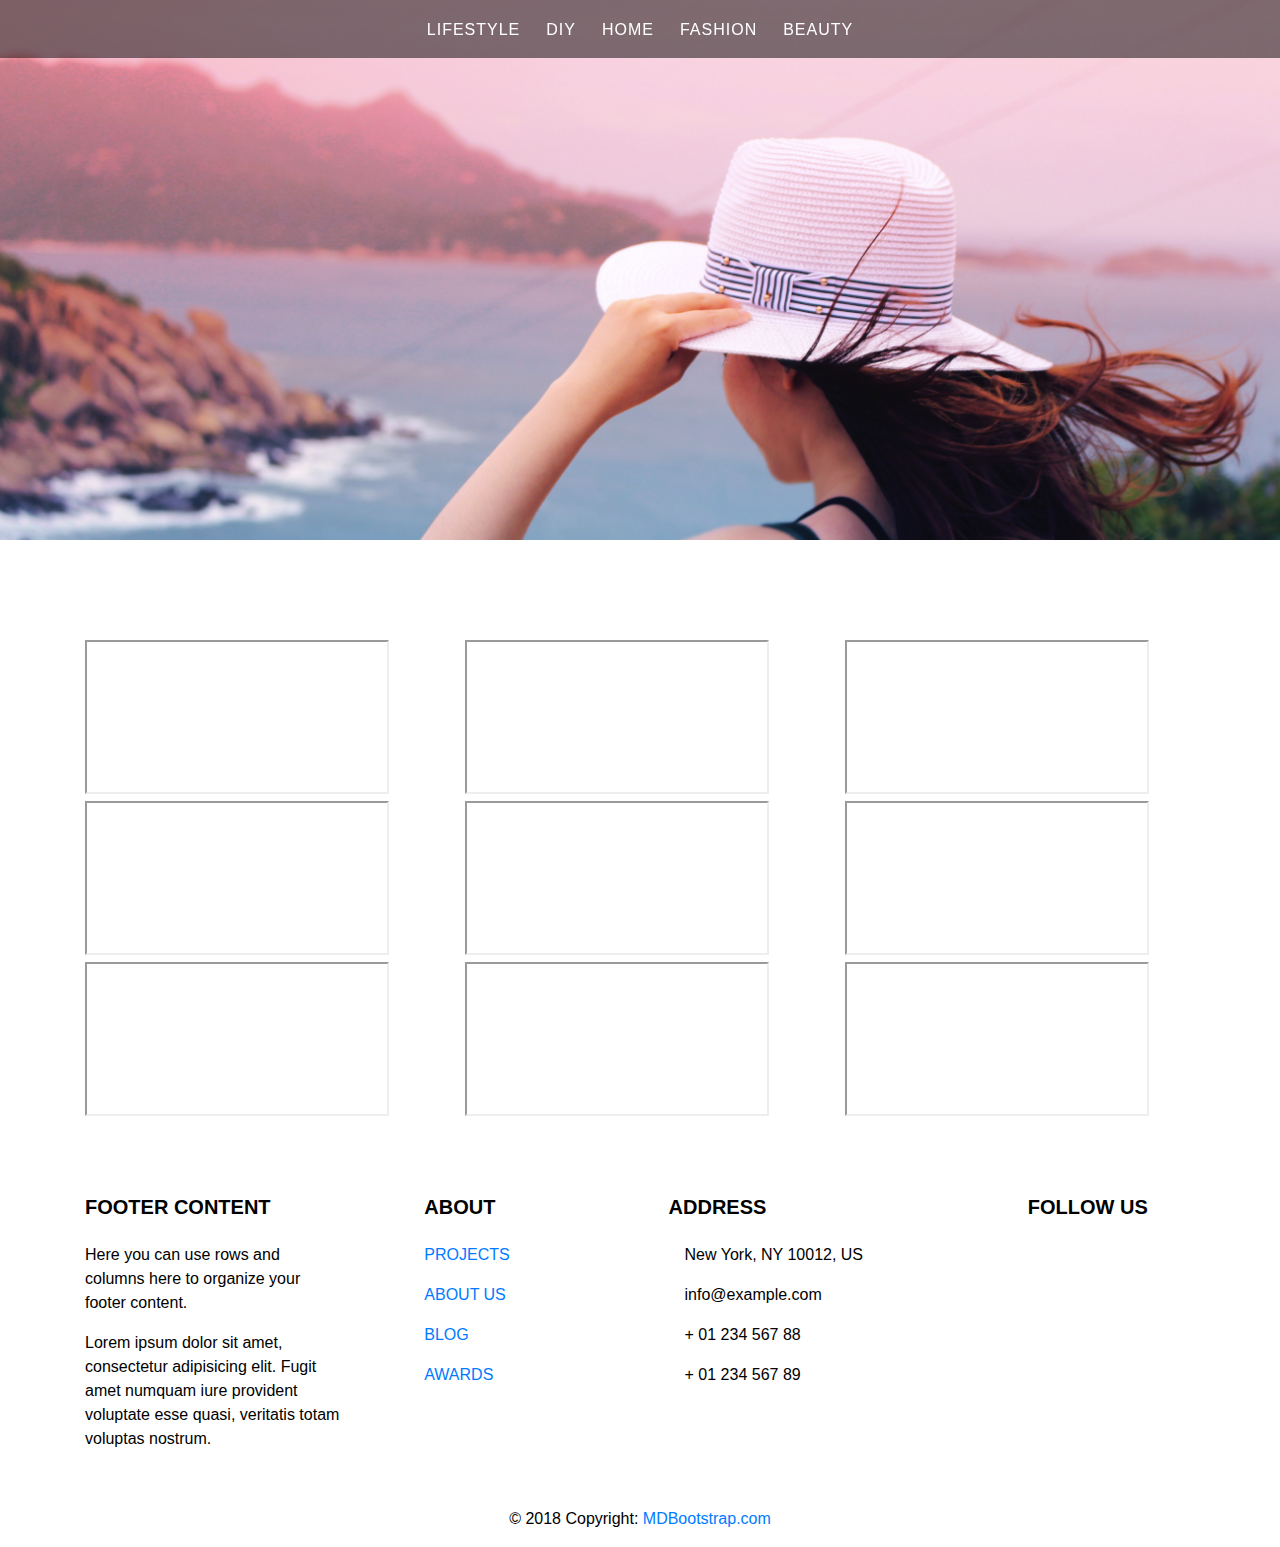
<file: index-4.html>
<!DOCTYPE html>
<html lang="en">
<head>
	<meta charset="utf-8">
	<meta name="viewport" content="width=device-width, initial-scale=1.0, maximum-scale=1.0, user-scalable=no">
	<meta http-equiv="X-UA-Compatible" content="IE=Edge">

	<!-- EXTERNAL BOOTSTRAP -->
	<link rel="stylesheet" type="text/css" href="assets/css/bootstrap.min.css">

	<!-- EXTERNAL CSS -->
	<link rel="stylesheet" type="text/css" href="assets/css/style-4.css">

	<script src="https://ajax.googleapis.com/ajax/libs/jquery/3.3.1/jquery.min.js"></script>
  	<script src="https://maxcdn.bootstrapcdn.com/bootstrap/3.3.7/js/bootstrap.min.js"></script>

	<title>DIY</title>
</head>

<body id="bg-color">

<!-- BANNER -->
<div class="container-fluid" id="bg-banner"></div>
<!-- BANNER -->

<!-- NAVIGATION -->
<div class="container-fluid"> 
	<nav class="navbar fixed-top navbar-expand-lg navbar-inverse navbar-fixed-top navbar-default"> <!-- START OF NAVIGATION -->
  		<button class="navbar-toggler navbar-toggler-right" type="button" data-toggle="collapse" 
  		data-target="#navbarTogglerDemo02" aria-controls="navbarTogglerDemo02" aria-expanded="false" 
  		aria-label="Toggle navigation">
    	<span class="navbar-toggler-icon"></span>
  		</button>

  		<div class="nav collapse navbar-collapse" id="navbarTogglerDemo02">  
    		<ul class="navbar-nav mr-auto mt-2 mt-md-0 mx-auto text-center">
      			<li class="nav-item">
        		<a class="nav-link" href="index-1.html">LIFESTYLE</a>
      			</li>
      			<li class="nav-item">
        		<a class="nav-link" href="index-2.html">DIY</a>
      			</li>
      		    <li class="nav-item">
        		<a class="nav-link" href="index.html">HOME</a>
      			</li>
      			<li class="nav-item">
        		<a class="nav-link" href="index-3.html">FASHION</a>
      			</li>
      			<li class="nav-item">
        		<a class="nav-link" href="index-4.html">BEAUTY</a>
      			</li>
    		</ul>
  		</div>
	</nav> 
</div>
<!-- NAVIGATION -->

<div class="container-fluid">
<div class="container main-container">

<!-- START OF MAIN -->
	<div class="row">
		<div class="col-4">
			<iframe src="https://www.youtube.com/embed/tgbNymZ7vqY"></iframe>
		</div>
		<div class="col-4">
			<iframe src="https://www.youtube.com/embed/tgbNymZ7vqY"></iframe>
		</div>
		<div class="col-4">
			<iframe src="https://www.youtube.com/embed/tgbNymZ7vqY"></iframe>
		</div>
	</div>
	<div class="row">
		<div class="col-4">
			<iframe src="https://www.youtube.com/embed/tgbNymZ7vqY"></iframe>
		</div>
		<div class="col-4">
			<iframe src="https://www.youtube.com/embed/tgbNymZ7vqY"></iframe>
		</div>
		<div class="col-4">
			<iframe src="https://www.youtube.com/embed/tgbNymZ7vqY"></iframe>
		</div>
	</div>
	<div class="row">
		<div class="col-4">
			<iframe src="https://www.youtube.com/embed/tgbNymZ7vqY"></iframe>
		</div>
		<div class="col-4">
			<iframe src="https://www.youtube.com/embed/tgbNymZ7vqY"></iframe>
		</div>
		<div class="col-4">
			<iframe ssrc="https://www.youtube.com/embed/tgbNymZ7vqY"></iframe>
		</div>
	</div>
	<!-- END OF MAIN -->


	</div>
</div>
</div>


<!-- FOOTER -->

<!-- Footer -->
<footer class="page-footer font-small mdb-color lighten-3 pt-4 mt-4">

  <!-- Footer Links -->
  <div class="container text-center text-md-left">

    <!-- Grid row -->
    <div class="row">

      <!-- Grid column -->
      <div class="col-md-4 col-lg-3 mr-auto my-md-4 my-0 mt-4 mb-1">

        <!-- Content -->
        <h5 class="font-weight-bold text-uppercase mb-4">Footer Content</h5>
        <p>Here you can use rows and columns here to organize your footer content.</p>
        <p>Lorem ipsum dolor sit amet, consectetur adipisicing elit. Fugit amet numquam iure provident voluptate esse quasi, veritatis totam voluptas nostrum.</p>

      </div>
      <!-- Grid column -->

      <hr class="clearfix w-100 d-md-none">

      <!-- Grid column -->
      <div class="col-md-2 col-lg-2 mx-auto my-md-4 my-0 mt-4 mb-1">

        <!-- Links -->
        <h5 class="font-weight-bold text-uppercase mb-4">About</h5>

        <ul class="list-unstyled">
          <li><p><a href="#!">PROJECTS</a></p></li>
          <li><p><a href="#!">ABOUT US</a></p></li>
          <li><p><a href="#!">BLOG</a></p></li>
          <li><p><a href="#!">AWARDS</a></p></li>
        </ul>

      </div>
      <!-- Grid column -->

      <hr class="clearfix w-100 d-md-none">

      <!-- Grid column -->
      <div class="col-md-4 col-lg-3 mx-auto my-md-4 my-0 mt-4 mb-1">

        <!-- Contact details -->
        <h5 class="font-weight-bold text-uppercase mb-4">Address</h5>

        <ul class="list-unstyled">
          <li><p><i class="fa fa-home mr-3"></i> New York, NY 10012, US</p></li>
          <li><p><i class="fa fa-envelope mr-3"></i> info@example.com</p></li>
          <li><p><i class="fa fa-phone mr-3"></i> + 01 234 567 88</p></li>
          <li><p><i class="fa fa-print mr-3"></i> + 01 234 567 89</p></li>
        </ul>

      </div>
      <!-- Grid column -->

      <hr class="clearfix w-100 d-md-none">

      <!-- Grid column -->
      <div class="col-md-2 col-lg-2 text-center mx-auto my-4">

        <!-- Social buttons -->
        <h5 class="font-weight-bold text-uppercase mb-4">Follow Us</h5>

        <!-- Facebook -->
        <a type="button" class="btn-floating btn-fb"><i class="fa fa-facebook"></i></a>
        <!-- Twitter -->
        <a type="button" class="btn-floating btn-tw"><i class="fa fa-twitter"></i></a>
        <!-- Google +-->
        <a type="button" class="btn-floating btn-gplus"><i class="fa fa-google-plus"></i></a>
        <!-- Dribbble -->
        <a type="button" class="btn-floating btn-dribbble"><i class="fa fa-dribbble"></i></a>

      </div>
      <!-- Grid column -->

    </div>
    <!-- Grid row -->

  </div>
  <!-- Footer Links -->

  <!-- Copyright -->
  <div class="footer-copyright text-center py-3">© 2018 Copyright:
    <a href="https://mdbootstrap.com/bootstrap-tutorial/"> MDBootstrap.com</a>
  </div>
  <!-- Copyright -->

</footer>
<!-- Footer -->
                  











<!-- jQuery first, then Popper.js, then Bootstrap JS -->
    <script src="https://code.jquery.com/jquery-3.3.1.slim.min.js" integrity="sha384-q8i/X+965DzO0rT7abK41JStQIAqVgRVzpbzo5smXKp4YfRvH+8abtTE1Pi6jizo" crossorigin="anonymous"></script>
    <script src="https://cdnjs.cloudflare.com/ajax/libs/popper.js/1.14.3/umd/popper.min.js" integrity="sha384-ZMP7rVo3mIykV+2+9J3UJ46jBk0WLaUAdn689aCwoqbBJiSnjAK/l8WvCWPIPm49" crossorigin="anonymous"></script>
    <script src="https://stackpath.bootstrapcdn.com/bootstrap/4.1.1/js/bootstrap.min.js" integrity="sha384-smHYKdLADwkXOn1EmN1qk/HfnUcbVRZyYmZ4qpPea6sjB/pTJ0euyQp0Mk8ck+5T" crossorigin="anonymous"></script>

    <!-- external bootstrap js-->
    <script src="assets/js/bootstrap.min.js"></script>
</body>
</file>
<file: assets/css/style.css>
* {
	margin: 0;
	padding: 0;
	box-sizing: border-box;
	color: black;
}

.test {
	border: 1px solid black;
}
 
#bg-color {
	background-color: white; /*cream*/
}


/*BANNER*/
/*#bg-banner {
	background: url("../images/test.jpg");
	background-color: red;
	height: 70vh;
	width: 100%;
	background-size: cover;
	background-repeat: no-repeat;
}
*/

/*NAVBAR*/
.nav-item .nav-link{
	padding-top: 10px;
	color: white; /*LIGHT BLUE GREY*/
	margin: 0 5px 0 5px;
	font-family: 'Josefin Sans', sans-serif;
}

.navbar {
	color: white; 
  	letter-spacing: 1px;  
 	background: rgb(0, 0, 0); /* fallback color */
 	background: rgba(0, 0, 0, 0.5);
}

button .navbar-toggler-icon {
	background-color: #3E4551;
}

/*MAIN CONTENT*/
.main-container {
	margin-top: 100px;
}

.main-left {
	height: 1500px;
}

.main-right {
	height: 1500px;
}

/*LEFT SIDE*/
.img-top {
	width: 100%;
	height: 100%;
	background-size: auto;
	background-repeat: no-repeat;
	background: black;
}

.left-row {
	height: 1500px;
/*	margin-right: 10px;*/
	padding-left: 0;
	padding-right: 0;
}



.img-adjust {
	padding-left: 0;
	padding-right: 0;
}


/*RIGHT SIDE*/
.sub-right-top {
	height: 350px;
}

.sub-right-middle {
	height: 300px;
	margin-top: 80px;
}

.sub-right-bottom {
	height: 300px;
	margin-top: 80px;
}

.img-adjust {
	padding-left: 0;
	padding-right: 0;
}

.text-adjust {
	background-color: #ff847c;
}


.lifestyle-img {
	height: 250px;
}





























@media (min-width: 360px) { 
#bg-banner {
	background: url("../images/test.jpg");
	height: 20vh;
	width: 100%;
	background-size: cover;
	background-repeat: no-repeat;
}
}

/*Small devices (landscape phones, 576px and up)*/
@media (min-width: 576px) { 
#bg-banner {
	background: url("../images/test.jpg");
	height: 20vh;
	width: 100%;
	background-size: cover;
	background-repeat: no-repeat;
}
}

/*Medium devices (tablets, 768px and up)*/
@media (min-width: 768px) { 
#bg-banner {
	background: url("../images/test.jpg");
	height: 30vh;
	width: 100%;
	background-size: cover;
	background-repeat: no-repeat;
}
}

/*Large devices (desktops, 992px and up)*/
@media (min-width: 992px) {
#bg-banner {
	background: url("../images/test.jpg");
	height: 50vh;
	width: 100%;
	background-size: cover;
	background-repeat: no-repeat;
}
}

/*Extra large devices (large desktops, 1200px and up)*/
@media (min-width: 1200px) { 
#bg-banner {
	background: url("../images/test.jpg");
	height: 70vh;
	width: 100%;
	background-size: cover;
	background-repeat: no-repeat;
}
}
</file>
<file: assets/css/style-1.css>
* {
	margin: 0;
	padding: 0;
	box-sizing: border-box;
	color: black;
}

.test {
	border: 1px solid black;
}
 
#bg-color {
	background-color: white; /*cream*/
}


/*BANNER*/
#bg-banner {
	background: url("../images/test.jpg");
	height: 60vh;
	width: 100%;
	background-size: cover;
	background-repeat: no-repeat;
}


/*NAVBAR*/
.nav-item .nav-link{
	padding-top: 10px;
	color: white; /*LIGHT BLUE GREY*/
	margin: 0 5px 0 5px;
	font-family: 'Josefin Sans', sans-serif;
}

.navbar {
	color: white; 
  	letter-spacing: 1px;  
 	background: rgb(0, 0, 0); /* fallback color */
 	background: rgba(0, 0, 0, 0.5);
}

button .navbar-toggler-icon {
	background-color: #3E4551;
}

/*MAIN CONTENT*/
.main-container {
	margin-top: 100px;
}

.main-left {
	height: 1500px;
}

.main-right {
	height: 1500px;
}

/*LEFT SIDE*/
.img-top {
	width: 100%;
	height: 100%;
	background-size: auto;
	background-repeat: no-repeat;
	background: black;
}

.left-row {
	height: 1500px;
	margin-right: 10px;
	padding-left: 0;
	padding-right: 0;
}



/*RIGHT SIDE*/
.sub-right-top {
	height: 350px;
}

.sub-right-middle {
	height: 300px;
	margin-top: 80px;
}

.sub-right-bottom {
	height: 300px;
	margin-top: 80px;
}

.img-adjust {
	padding-left: 0;
	padding-right: 0;
}

.text-adjust {
	background-color: #ff847c;
}


.lifestyle-img {
	height: 250px;
}






/*Small devices (landscape phones, 576px and up)*/
@media (min-width: 576px) { ... }

/*Medium devices (tablets, 768px and up)*/
@media (min-width: 768px) { ... }

/*Large devices (desktops, 992px and up)*/
@media (min-width: 992px) { ... }

/*Extra large devices (large desktops, 1200px and up)*/
@media (min-width: 1200px) { ... }
</file>
<file: assets/css/style-2.css>
* {
	margin: 0;
	padding: 0;
	box-sizing: border-box;
	color: black;
}

.test {
	border: 1px solid black;
}
 
#bg-color {
	background-color: white; /*cream*/
}


/*BANNER*/
#bg-banner {
	background: url("../images/test.jpg");
	height: 60vh;
	width: 100%;
	background-size: cover;
	background-repeat: no-repeat;
}


/*NAVBAR*/
.nav-item .nav-link{
	padding-top: 10px;
	color: white; /*LIGHT BLUE GREY*/
	margin: 0 5px 0 5px;
	font-family: 'Josefin Sans', sans-serif;
}

.navbar {
	color: white; 
  	letter-spacing: 1px;  
 	background: rgb(0, 0, 0); /* fallback color */
 	background: rgba(0, 0, 0, 0.5);
}

button .navbar-toggler-icon {
	background-color: #3E4551;
}


.diy-col {
	height: 700px;
	margin-top: 100px;
}

.col-tall {
	height: 500px;
}

.col-short {
	height: 200px;
}
























/*Small devices (landscape phones, 576px and up)*/
@media (min-width: 576px) { ... }

/*Medium devices (tablets, 768px and up)*/
@media (min-width: 768px) { ... }

/*Large devices (desktops, 992px and up)*/
@media (min-width: 992px) { ... }

/*Extra large devices (large desktops, 1200px and up)*/
@media (min-width: 1200px) { ... }
</file>
<file: assets/css/style-3.css>
* {
	margin: 0;
	padding: 0;
	box-sizing: border-box;
	color: black;
}

.test {
	border: 1px solid black;
}
 
#bg-color {
	background-color: white; /*cream*/
}


/*BANNER*/
#bg-banner {
	background: url("../images/test.jpg");
	height: 60vh;
	width: 100%;
	background-size: cover;
	background-repeat: no-repeat;
}


/*NAVBAR*/
.nav-item .nav-link{
	padding-top: 10px;
	color: white; /*LIGHT BLUE GREY*/
	margin: 0 5px 0 5px;
	font-family: 'Josefin Sans', sans-serif;
}

.navbar {
	color: white; 
  	letter-spacing: 1px;  
 	background: rgb(0, 0, 0); /* fallback color */
 	background: rgba(0, 0, 0, 0.5);
}

button .navbar-toggler-icon {
	background-color: #3E4551;
}

/*MAIN CONTENT*/
.main-container {
	margin-top: 100px;
}

.main-left {
	height: 1500px;
}

.main-right {
	height: 1500px;
}

/*LEFT SIDE*/
.img-top {
	width: 100%;
	height: 100%;
	background-size: auto;
	background-repeat: no-repeat;
	background: black;
}

.left-row {
	height: 1500px;
	margin-right: 10px;
	padding-left: 0;
	padding-right: 0;
}

/*RIGHT SIDE*/
.sub-right-top {
	height: 350px;
}

.sub-right-middle {
	height: 300px;
	margin-top: 80px;
}

.sub-right-bottom {
	height: 300px;
	margin-top: 80px;
}

.img-adjust {
	padding-left: 0;
	padding-right: 0;
}

.text-adjust {
	background-color: #ff847c;
}


.lifestyle-img {
	height: 250px;
}

.col-fashion {
	height: 350px;
}





/*Small devices (landscape phones, 576px and up)*/
@media (min-width: 576px) { ... }

/*Medium devices (tablets, 768px and up)*/
@media (min-width: 768px) { ... }

/*Large devices (desktops, 992px and up)*/
@media (min-width: 992px) { ... }

/*Extra large devices (large desktops, 1200px and up)*/
@media (min-width: 1200px) { ... }
</file>
<file: assets/css/style-4.css>
* {
	margin: 0;
	padding: 0;
	box-sizing: border-box;
	color: black;
}

.test {
	border: 1px solid black;
}
 
#bg-color {
	background-color: white; /*cream*/
}


/*BANNER*/
#bg-banner {
	background: url("../images/test.jpg");
	height: 60vh;
	width: 100%;
	background-size: cover;
	background-repeat: no-repeat;
}


/*NAVBAR*/
.nav-item .nav-link{
	padding-top: 10px;
	color: white; /*LIGHT BLUE GREY*/
	margin: 0 5px 0 5px;
	font-family: 'Josefin Sans', sans-serif;
}

.navbar {
	color: white; 
  	letter-spacing: 1px;  
 	background: rgb(0, 0, 0); /* fallback color */
 	background: rgba(0, 0, 0, 0.5);
}

button .navbar-toggler-icon {
	background-color: #3E4551;
}

/*MAIN CONTENT*/
.main-container {
	margin-top: 100px;
}

.main-left {
	height: 1500px;
}

.main-right {
	height: 1500px;
}


iframe {
	width: 420;
	height: 345;
}
</file>
